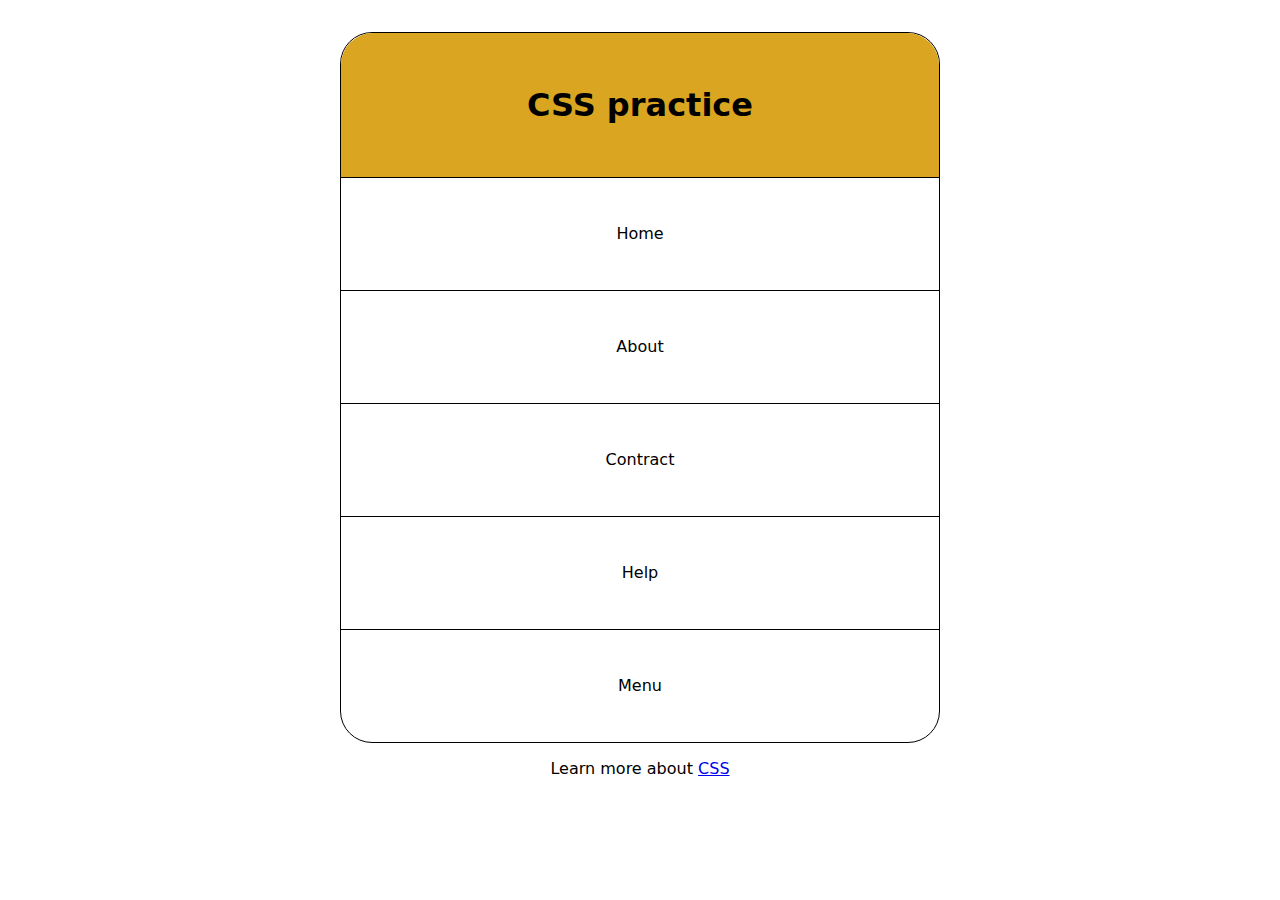
<file: CSS/index.html>
<!DOCTYPE html>
<html lang="en">
<head>
    <meta charset="UTF-8">
    <meta name="viewport" content="width=device-width, initial-scale=1.0">
    <title>css practice</title>
    <link rel="stylesheet" href="index.css">
</head>
<body>
    <nav>
            <h1>CSS practice</h1>
            <ul>
                <li><a href="index.html">Home</a></li>
                <li><a href="about.html">About</a></a></li>
                <li><a href="contract.html">Contract</a></a></li>
                <li><a href="contract.html">Help</a></li>
                <li><a href="about.html">Menu</a></li>
        </nav>
    <section>
        <p>Learn more about <a href="https://www.google.com" target="_blank">CSS</a></p> 
    </section>
    
</body>
</html>
</file>
<file: CSS/index.css>
@import url("https://fonts.googleapis.com/css2?family=Roboto:ital,wght@0,100..900;1,100..900&display=swap");

*{
    margin: 0;
    padding: 0;
    box-sizing: border-box;
    font-family: system-ui, -apple-system, BlinkMacSystemFont, 'Segoe UI', Roboto, Oxygen, Ubuntu, Cantarell, 'Open Sans', 'Helvetica Neue', sans-serif;
}
body{
    padding: 1rem;
    margin: 1rem;
     text-align: center;
}
nav{
   border-radius: 2rem;
    border: 1px solid black;
    margin: 0 auto 1rem;
    max-width: 600px;
    line-height: 7rem;
}
h1{
    padding: 1rem;
    background-color: goldenrod;
    border-radius: 2rem 2rem 0 0;
}
ul{
    list-style-type: none;
}
li{
    border-top: 1px solid black;
}
li a{
    display: block;
}
li a{
    text-decoration: none;
    color: black;
}
li a:visited{
    text-decoration:none;
    color: red;
}
li a:hover{
    background-color: black;
    color: white;
}
li a :focus{
    background-color: black;
    color: whitesmoke;
}
li:last-child a{
    border-radius: 0 0 2rem 2rem;

}
</file>
